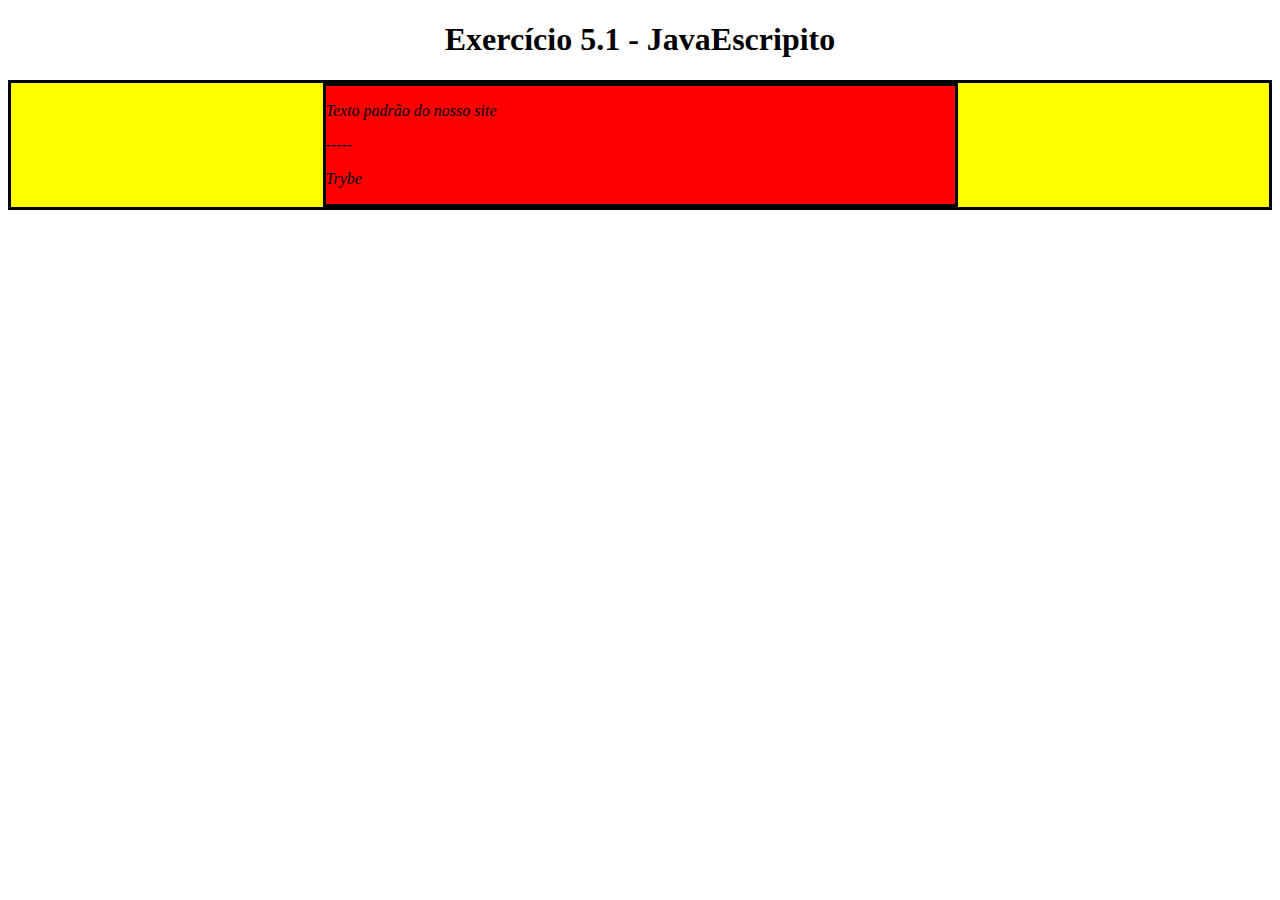
<file: index.html>
<!DOCTYPE html>
<html>

<head>
    <meta charset="UTF-8" />
    <meta name="viewport" content="width=device-width" />
    <title>Exercício 5.1</title>

    <style>
        div {
            border-color: black;
            border-style: solid;
        }
        
        .title {
            text-align: center;
        }
        
        .main-content {
            background-color: yellow;
        }
        
        .main-content .center-content {
            background-color: red;
            width: 50%;
            margin: 0 auto;
        }
        
        .main-content .center-content p {
            font-style: italic;
        }
    </style>
</head>

<body>
    <h1 class="title">Exercício 5.1 - JavaEscripito </h1>
    <div class="main-content">
        <div class="center-content">
            <p id="id">Texto padrão do nosso site</p>
            <p>-----</p>
            <p>Trybe</p>
        </div>
    </div>
    <script>
        /*
                                                                                Aqui você vai modificar os elementos já existentes utilizando apenas as funções:
                                                                                - document.getElementById()
                                                                                - document.getElementsByClassName()
                                                                                - document.getElementsByTagName()
                                                                                1. Crie uma função que mude o texto na tag <p> para uma descrição de como você se vê daqui a 2 anos. (Não gaste tempo pensando no texto e sim realizando o exercício)
                                                                                2. Crie uma função que mude a cor do quadrado amarelo para o verde da Trybe (rgb(76,164,109)).
                                                                                3. Crie uma função que mude a cor do quadrado vermelho para branco.
                                                                                4. Crie uma função que corrija o texto da tag <h1>.
                                                                                5. Crie uma função que modifique todo o texto da tag <p> para maiúsculo.
                                                                                6. Crie uma função que exiba o conteúdo de todas as tags <p> no console.
                                                                                */

        
    </script>
</body>

</html>
</file>
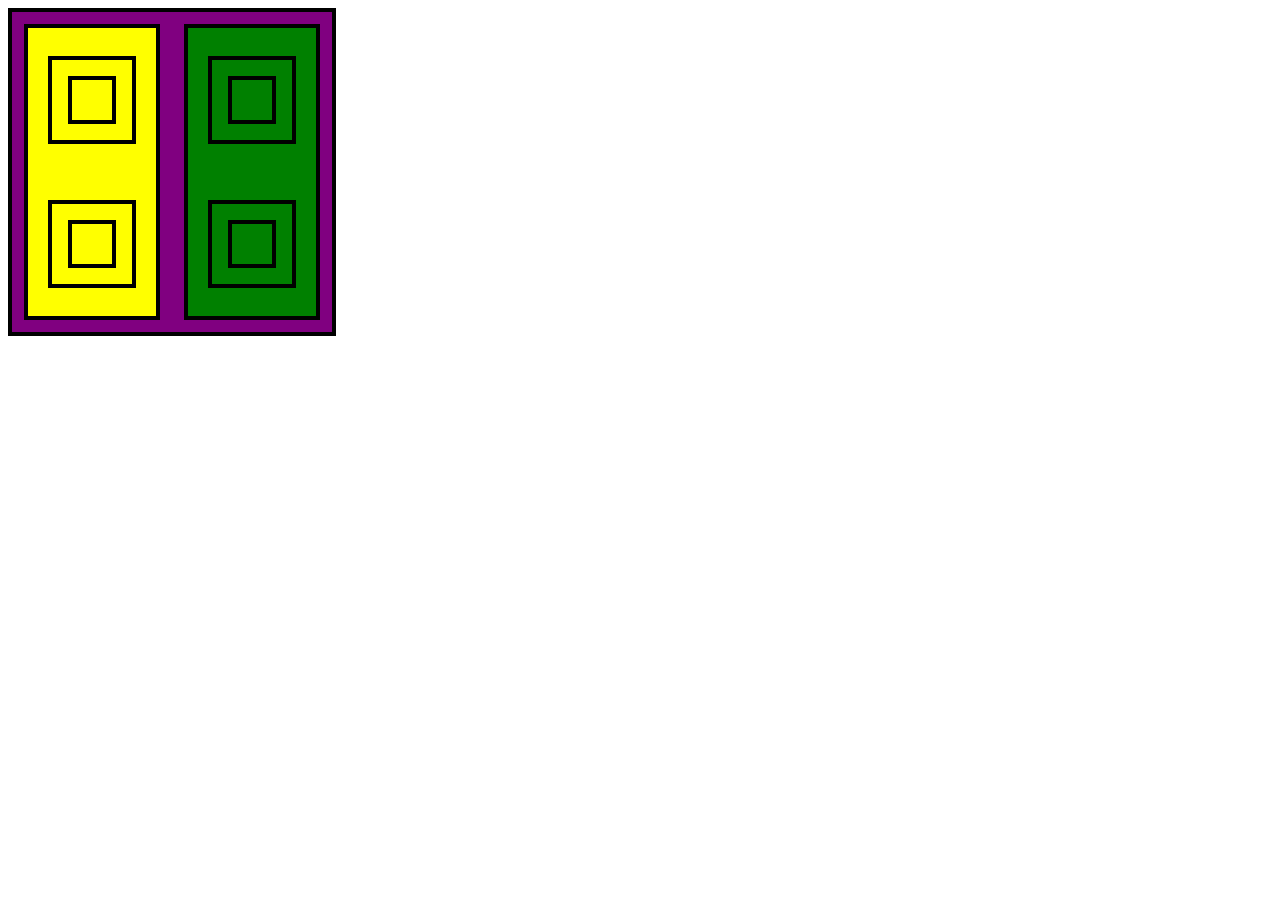
<file: ex3test.html>
<!DOCTYPE html>
<html>

<body>
    <!-- creating the squares and columns divs -->
    <div id="stack">
        <div class="column_left">
            <div>
                <div>
                </div>
            </div>
            <div>
                <div></div>
            </div>
        </div>
        <div class="column_right">
            <div>
                <div>
                </div>
            </div>
            <div>
                <div>
                </div>
            </div>
        </div>
    </div>
    <style>
        #stack {
            height: 20rem;
            width: 20rem;
            display: flex;
            flex-direction: row;
            justify-content: space-evenly;
            align-items: center;
            border: solid black 4px;
        }
        
        .column_left,
        .column_right {
            height: 18rem;
            width: 8rem;
            margin: auto;
            display: flex;
            flex-direction: column;
            justify-content: space-evenly;
            border: solid black 4px;
        }
        
        .column_left>div,
        .column_right>div {
            height: 5rem;
            width: 5rem;
            display: flex;
            align-items: center;
            justify-content: center;
            margin: auto;
            border: solid black 4px;
        }
        
        div>div>div>div {
            height: 2.5rem;
            width: 2.5rem;
            border: solid black 4px;
        }
    </style>
    <script>
        let purple = document.querySelector('#stack');
        purple.style.backgroundColor = "purple"
            // <div class="column_left"> 
        let yellow = document.querySelector('.column_left');
        yellow.style.backgroundColor = "yellow";
        //<div class="column_right">
        let divGreen = document.querySelector('.column_right');
        divGreen.style.backgroundColor = 'green';
    </script>


</body>

</html>
</file>
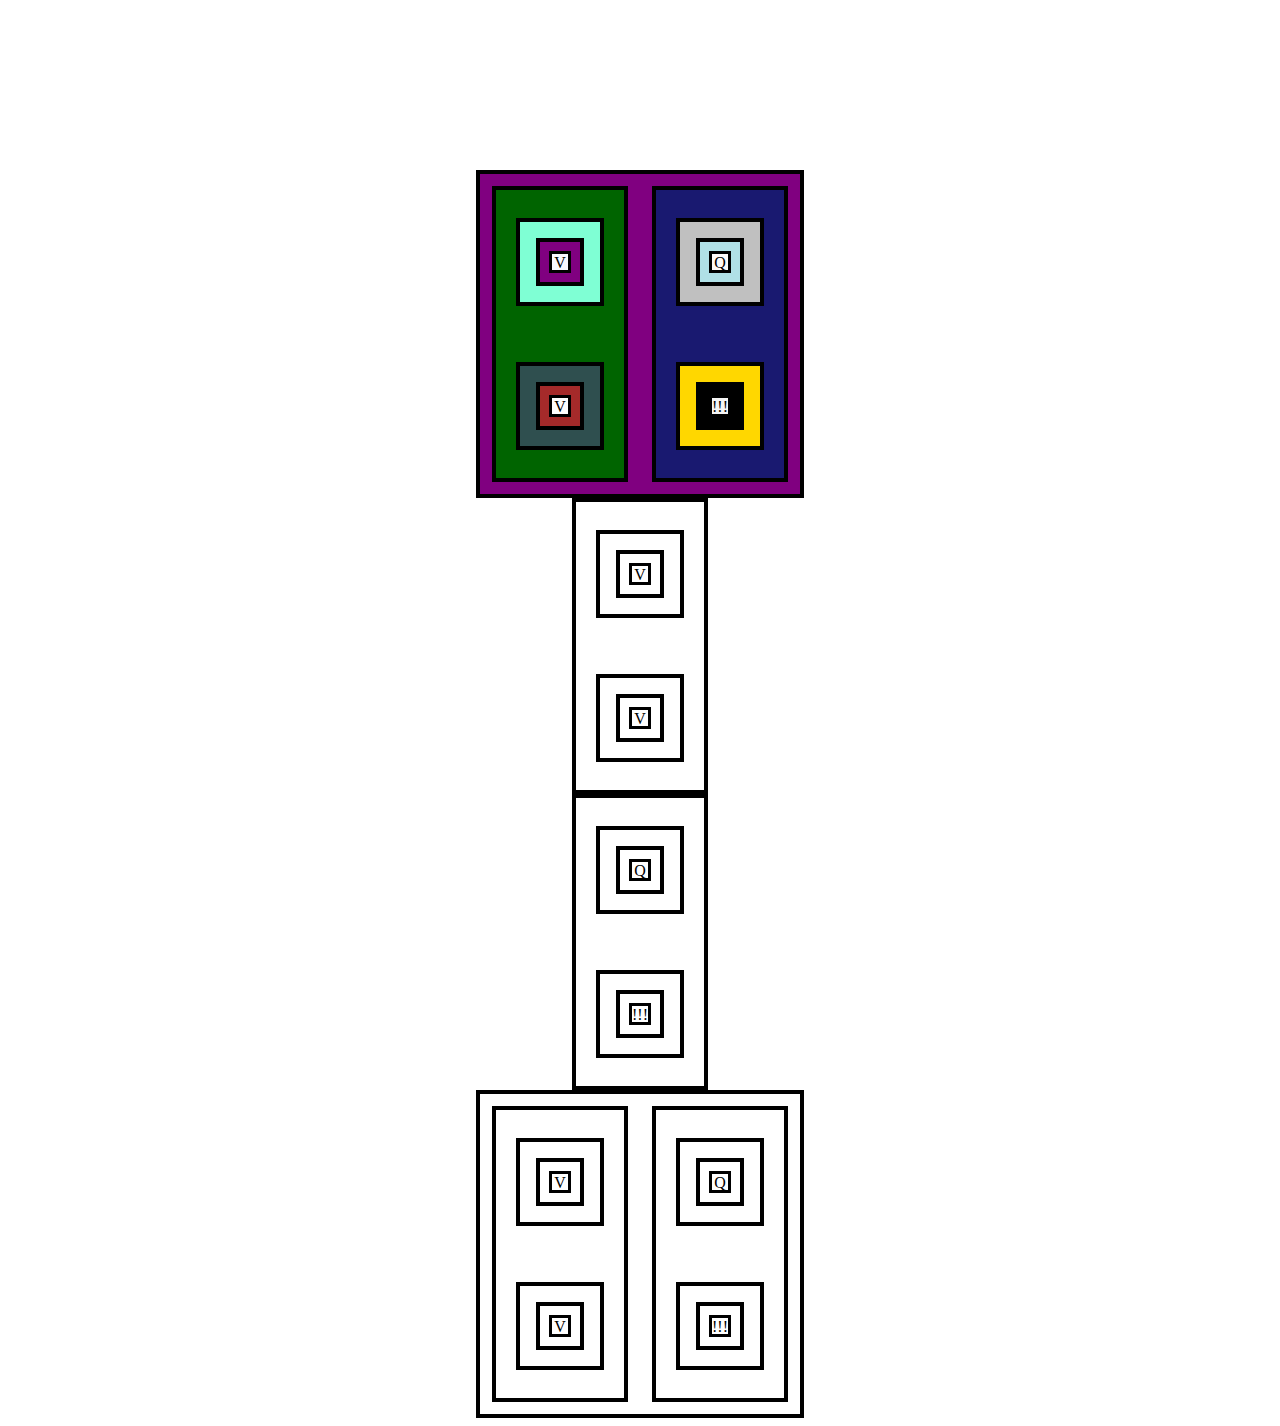
<file: ex3vitralDivs.html>
<!DOCTYPE html>
<html>
<center>

    <body><br><br><br><br><br><br><br><br><br>
        <!-- creating the squares and columns divs -->
        <div id="stack">
            <div class="column_left">
                <div>
                    <div>
                        <div>V
                        </div>
                    </div>
                </div>
                <div>
                    <div>
                        <div>V
                        </div>
                    </div>
                </div>
            </div>
            <div class="column_right">
                <div>
                    <div>
                        <div>Q
                        </div>
                    </div>
                </div>
                <div>
                    <div>
                        <div>!!!
                        </div>
                    </div>
                </div>
            </div>
        </div>
        <div id="stackfloat">
            <div class="column_left">
                <div>
                    <div>
                        <div>V
                        </div>
                    </div>
                </div>
                <div>
                    <div>
                        <div>V
                        </div>
                    </div>
                </div>
            </div>
            <div class="column_right">
                <div>
                    <div>
                        <div>Q
                        </div>
                    </div>
                </div>
                <div>
                    <div>
                        <div>!!!
                        </div>
                    </div>
                </div>
            </div>
        </div>
        <div id="stack">
            <div class="column_left">
                <div>
                    <div>
                        <div>V
                        </div>
                    </div>
                </div>
                <div>
                    <div>
                        <div>V
                        </div>
                    </div>
                </div>
            </div>
            <div class="column_right">
                <div>
                    <div>
                        <div>Q
                        </div>
                    </div>
                </div>
                <div>
                    <div>
                        <div>!!!
                        </div>
                    </div>
                </div>
            </div>
        </div>
        <style>
            #stack {
                height: 20rem;
                width: 20rem;
                display: flex;
                flex-direction: row;
                justify-content: space-evenly;
                align-items: center;
                border: solid black 4px;
            }
            
            .column_left,
            .column_right {
                height: 18rem;
                width: 8rem;
                margin: auto;
                display: flex;
                flex-direction: column;
                justify-content: space-evenly;
                border: solid black 4px;
            }
            
            .column_left>div,
            .column_right>div {
                height: 5rem;
                width: 5rem;
                display: flex;
                align-items: center;
                justify-content: center;
                margin: auto;
                border: solid black 4px;
            }
            
            div>div>div>div {
                height: 2.5rem;
                width: 2.5rem;
                border: solid black 4px;
            }
            
            div>div>div>div>div {
                height: 1rem;
                width: 1rem;
                position: absolute;
                transform: translate(9px, 9px);
                margin: auto;
                border: solid black 3px;
            }
        </style>
        <script>
            let divRed = document.querySelector('#stack');
            divRed.style.backgroundColor = 'purple';
            // <div class="column_left"> 
            let divBlue = document.querySelector('.column_left');
            divBlue.style.backgroundColor = 'DarkGreen';

            //<div class="column_right">
            let divGreen = document.querySelector('.column_right');
            divGreen.style.backgroundColor = 'MidnightBlue';



            let divA = document.querySelectorAll('.column_left > div')

            divA[0].style.backgroundColor = 'aquamarine'
            divA[1].style.backgroundColor = 'DarkSlateGray		'


            let div1 = document.querySelectorAll('.column_left > div > div')

            div1[0].style.backgroundColor = 'purple';
            div1[1].style.backgroundColor = 'brown';

            let divB = document.querySelectorAll('.column_right > div')

            divB[0].style.backgroundColor = 'silver'
            divB[1].style.backgroundColor = 'gold'


            let div2 = document.querySelectorAll('.column_right > div > div')
            div2[0].style.backgroundColor = 'PowderBlue';
            div2[1].style.backgroundColor = 'black';

            let divC = document.querySelectorAll('.column_right > div > div > div')
            divC[0].style.backgroundColor = 'snow';
            divC[1].style.backgroundColor = 'whitesmoke';


            let divD = document.querySelectorAll('.column_left > div > div > div')
            divD[0].style.backgroundColor = 'GhostWhite';
            divD[1].style.backgroundColor = 'white';
        </script>

    </body>
</center>

</html>
</file>
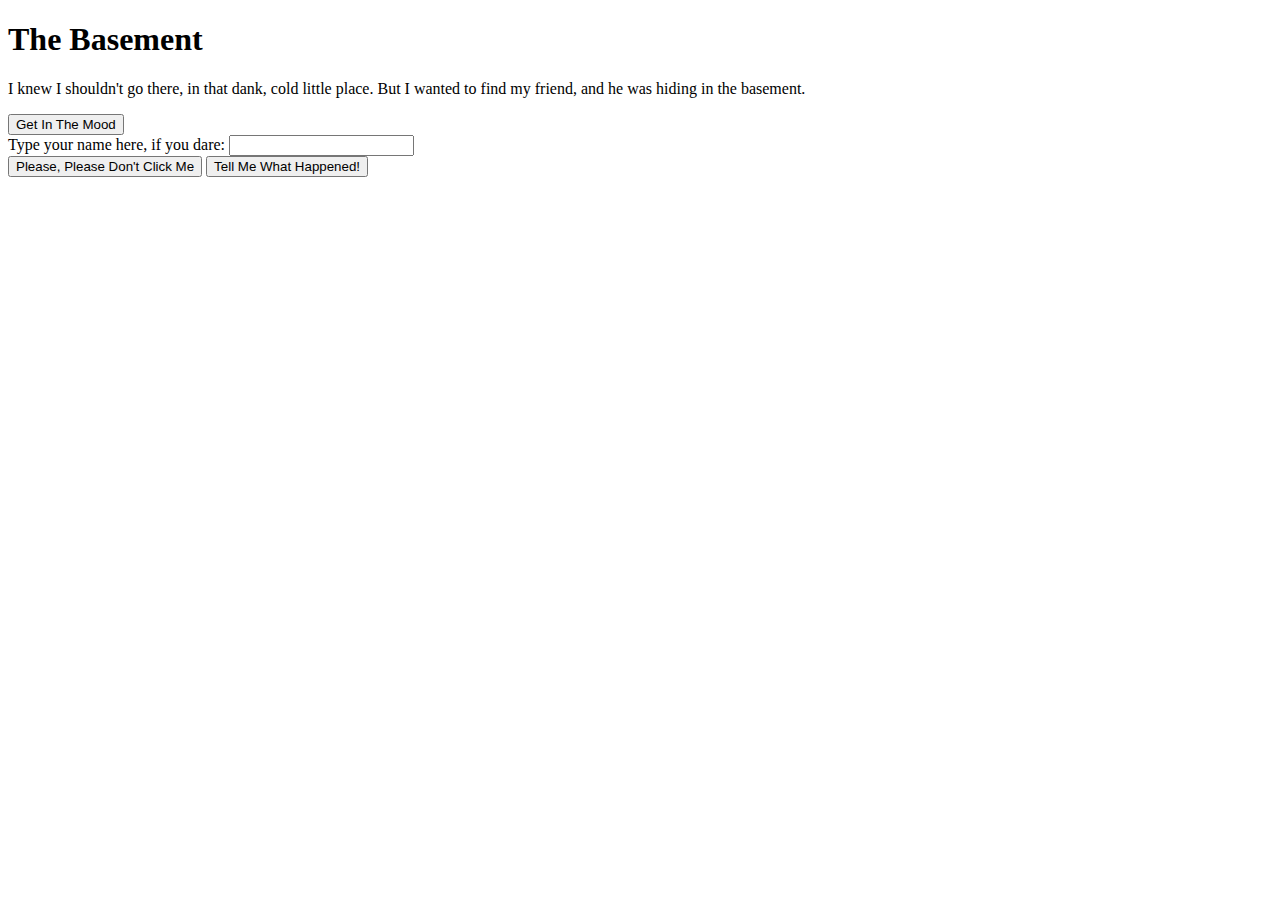
<file: ex6.html>
<!DOCTYPE html>
<html>

<head>
    <meta charset="UTF-8">
    <link href="https://fonts.googleapis.com/css?family=Creepster|Text+Me+One" rel="stylesheet">
    <title>A Creepy Story</title>
</head>

<body>
    <h1>The Basement</h1>
    <p id="story">I knew I shouldn't go there, in that dank, cold little place. But I wanted to find my friend, and he was hiding in the basement.</p>

    <button>Get In The Mood</button>
    <div class="textEntry">Type your name here, if you dare: <input type="text" id="name" autocomplete="off"></div>
    <button>Please, Please Don't Click Me</button>
    <button>Tell Me What Happened!</button>
    <audio id="audio" src="http://reboot-me.com/ouch.mp3" type="audio/mpeg"></audio>
</body>

</html>
</file>
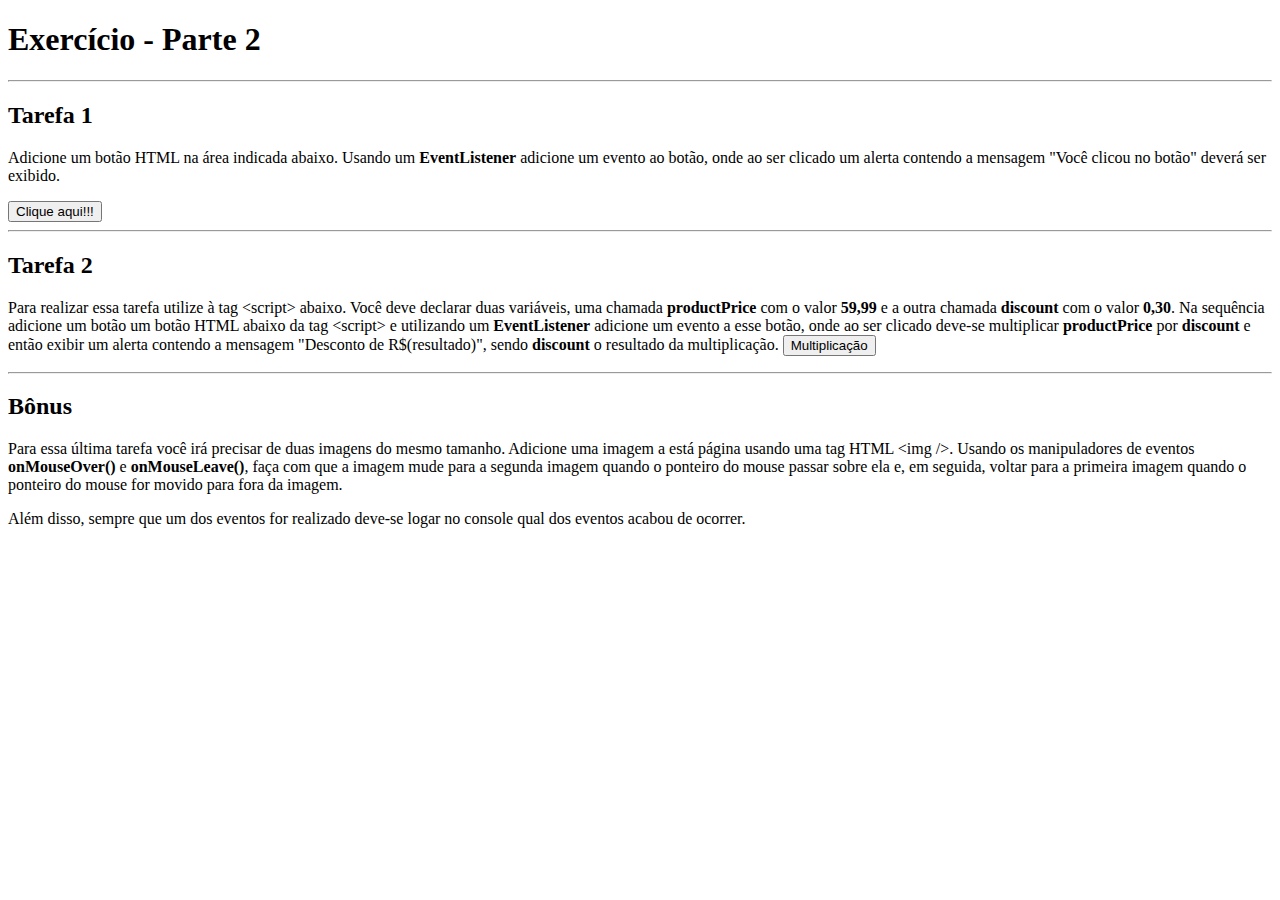
<file: html.html>
<!DOCTYPE html>
<html lang="en">

<head>
    <meta charset="UTF-8" />
    <meta name="viewport" content="width=device-width, initial-scale=1.0" />
    <title>Exercício - Parte 2</title>



</head>

<body>
    <div>
        <h1>Exercício - Parte 2</h1>
        <hr />
        <h2>Tarefa 1</h2>
        <p>
            Adicione um botão HTML na área indicada abaixo. Usando um
            <strong>EventListener</strong> adicione um evento ao botão, onde ao ser clicado um alerta contendo a mensagem "Você clicou no botão" deverá ser exibido.
        </p>
        <button class="tarefa1">
            Clique aqui!!!</button>
        <script>
            const clicou = document.querySelector(".tarefa1");

            function a() {
                alert("você clicou no botão");
            };


            clicou.addEventListener("click", a);
        </script>
        <hr />
        <h2 class="t2">Tarefa 2</h2>
        <p>
            Para realizar essa tarefa utilize à tag &lt;script&gt; abaixo. Você deve declarar duas variáveis, uma chamada <strong>productPrice</strong> com o valor <strong>59,99</strong> e a outra chamada
            <strong>discount</strong> com o valor <strong>0,30</strong>. Na sequência adicione um botão um botão HTML abaixo da tag &lt;script&gt; e utilizando um <strong>EventListener</strong> adicione um evento a esse botão, onde ao ser clicado deve-se
            multiplicar
            <strong>productPrice</strong> por <strong>discount</strong> e então exibir um alerta contendo a mensagem "Desconto de R$(resultado)", sendo
            <strong>discount</strong> o resultado da multiplicação.
            <button type="button" class="button2">Multiplicação</button>

            <script language="javascript" type="text/javascript">
                let productPrice = 59.99;
                let discount = 0.3;

                function multiplicar() {
                    let desconto = productPrice * discount;
                    alert("você recebeu um desconto de R$" + desconto + "!")
                };
                const clicou2 = document.querySelector(".button2");
                clicou2.addEventListener("click", multiplicar);
            </script>

        </p>
        <hr />
        <h2>Bônus</h2>
        <p>
            Para essa última tarefa você irá precisar de duas imagens do mesmo tamanho. Adicione uma imagem a está página usando uma tag HTML &lt;img /&gt;. Usando os manipuladores de eventos
            <strong>onMouseOver()</strong> e <strong>onMouseLeave()</strong>, faça com que a imagem mude para a segunda imagem quando o ponteiro do mouse passar sobre ela e, em seguida, voltar para a primeira imagem quando o ponteiro do mouse for movido
            para fora da imagem.
        </p>
        <p>
            Além disso, sempre que um dos eventos for realizado deve-se logar no console qual dos eventos acabou de ocorrer.
        </p>
        <!-- Adicione a tag <img /> aqui -->
    </div>
</body>

</html>
</file>
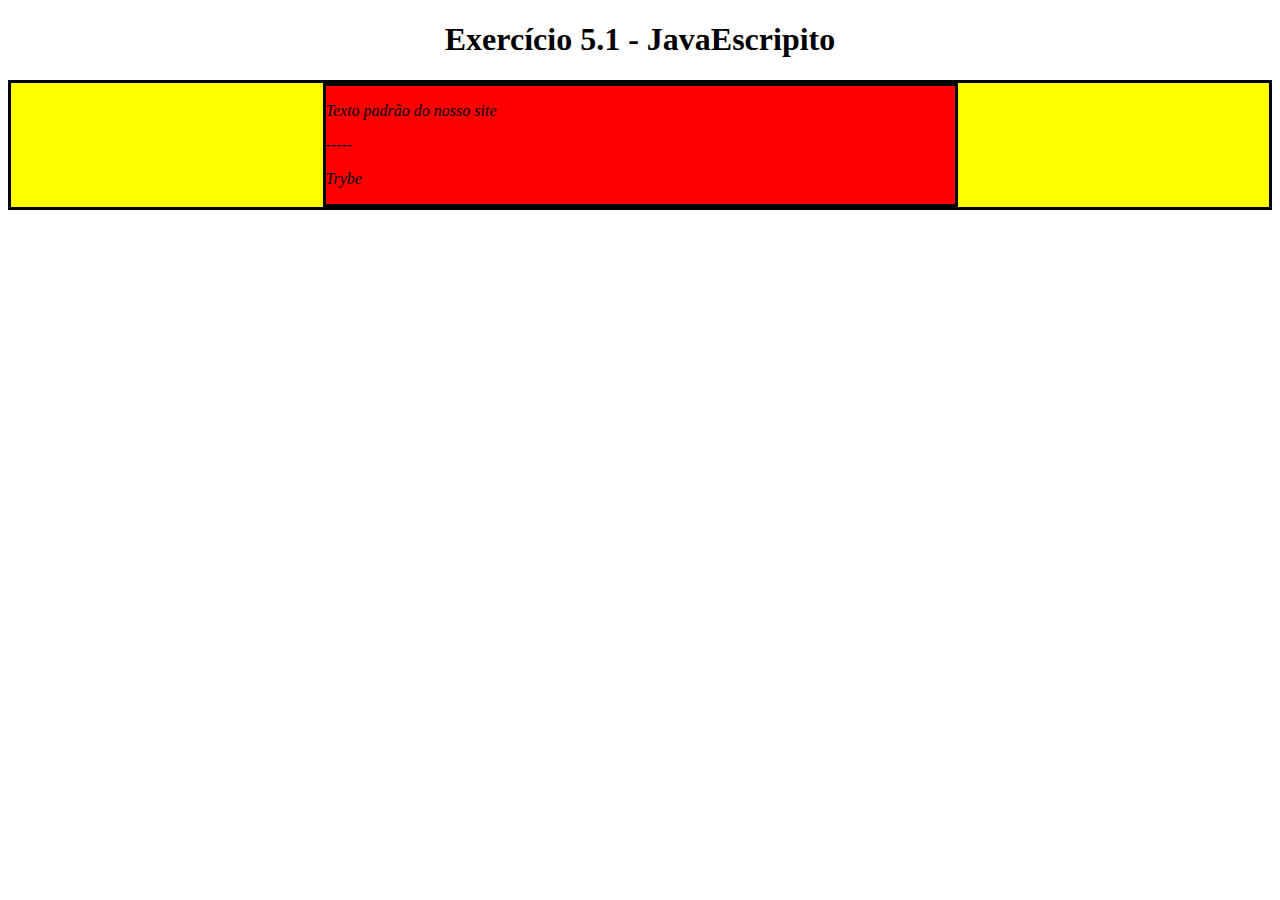
<file: pagina.html>
<!DOCTYPE html>
<html>
  <head>
    <meta charset="UTF-8" />
    <meta name="viewport" content="width=device-width" />
    <title>Exercício 5.1</title>

    <style>
      div {
        border-color: black;
        border-style: solid;
      }
      .title {
        text-align: center;
      }

      .main-content {
        background-color: yellow;
      }

      .main-content .center-content {
        background-color: red;
        width: 50%;
        margin: 0 auto;
      }

      .main-content .center-content p {
        font-style: italic;
      }
    </style>
  </head>
  <body>
    <h1 class="title">Exercício 5.1 - JavaEscripito </h1>
    <div class="main-content">
      <div class="center-content">
        <p>Texto padrão do nosso site</p>
        <p>-----</p>
        <p>Trybe</p>
      </div>
    </div>
    <script>
        /*
        Aqui você vai modificar os elementos já existentes utilizando apenas as funções:
        - document.getElementById()
        - document.getElementsByClassName()
        - document.getElementsByTagName()
        1. Crie uma função que mude o texto na tag <p> para uma descrição de como você se vê daqui a 2 anos. (Não gaste tempo pensando no texto e sim realizando o exercício)
        2. Crie uma função que mude a cor do quadrado amarelo para o verde da Trybe (rgb(76,164,109)).
        3. Crie uma função que mude a cor do quadrado vermelho para branco.
        4. Crie uma função que corrija o texto da tag <h1>.
        5. Crie uma função que modifique todo o texto da tag <p> para maiúsculo.
        6. Crie uma função que exiba o conteúdo de todas as tags <p> no console.
        */
    </script>
  </body>
</html>
</file>
